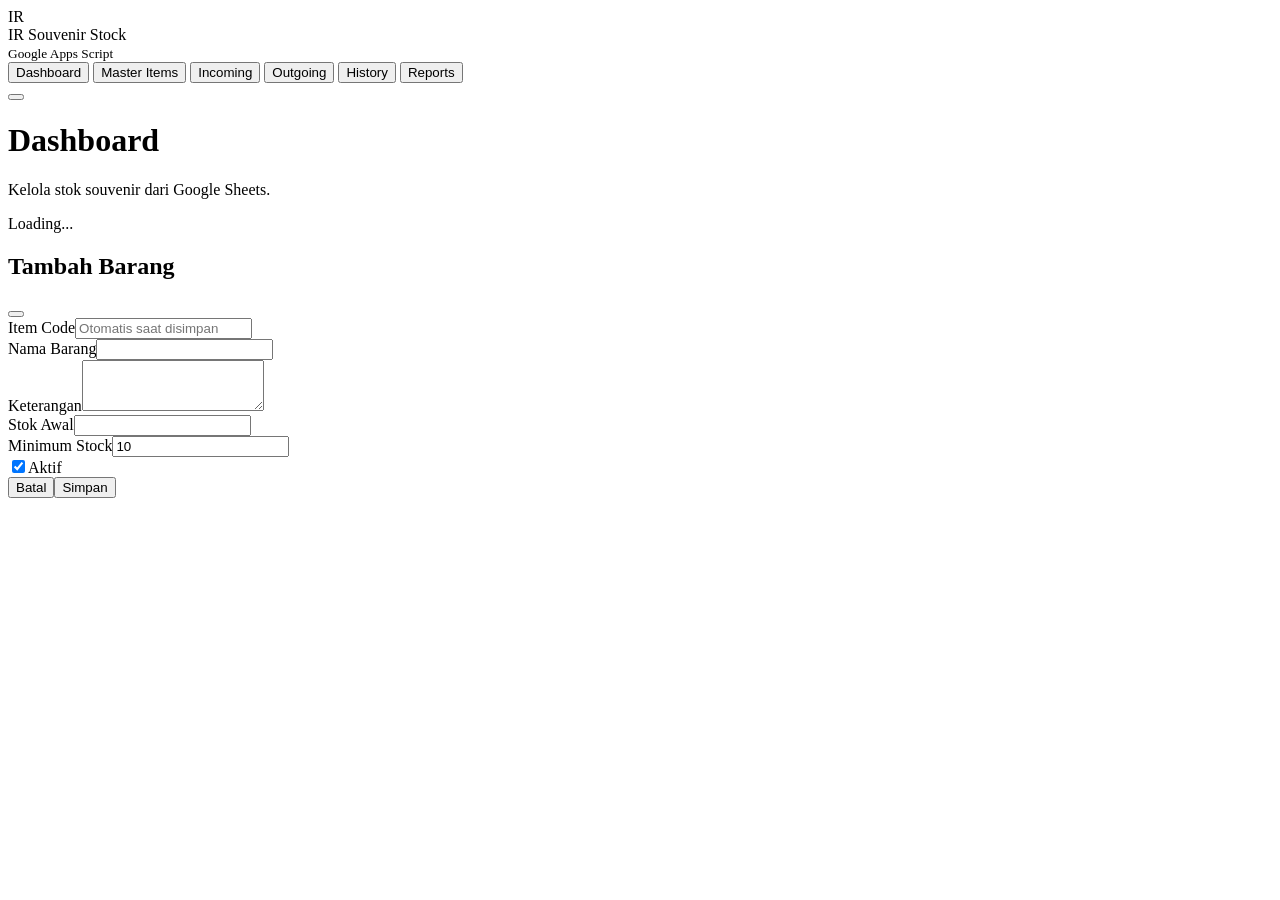
<file: google-appscript-version/src/Index.html>
﻿<!doctype html>
<html lang="id">
<head>
  <base target="_top">
  <meta charset="utf-8">
  <meta name="viewport" content="width=device-width, initial-scale=1">
  <title>IR Souvenir Stock</title>
  <?!= include('Styles'); ?>
</head>
<body>
  <div class="sidebar-backdrop" id="sidebarBackdrop"></div>
  <aside class="sidebar" id="sidebar">
    <div class="sidebar-brand">
      <div class="brand-mark">IR</div>
      <div>
        <div class="fw-bold text-white">IR Souvenir Stock</div>
        <small class="text-white-50">Google Apps Script</small>
      </div>
    </div>
    <nav class="sidebar-nav">
      <button data-view="dashboard" class="active"><i class="bi bi-speedometer2"></i><span>Dashboard</span></button>
      <button data-view="items"><i class="bi bi-box-seam"></i><span>Master Items</span></button>
      <button data-view="incoming"><i class="bi bi-box-arrow-in-down"></i><span>Incoming</span></button>
      <button data-view="outgoing"><i class="bi bi-box-arrow-up"></i><span>Outgoing</span></button>
      <button data-view="history"><i class="bi bi-clock-history"></i><span>History</span></button>
      <button data-view="reports"><i class="bi bi-file-earmark-spreadsheet"></i><span>Reports</span></button>
    </nav>
  </aside>

  <main class="main-content">
    <header class="topbar">
      <button class="btn btn-outline-secondary mobile-menu-btn" id="menuButton" type="button"><i class="bi bi-list"></i></button>
      <div>
        <h1 class="page-title" id="pageTitle">Dashboard</h1>
        <p class="page-subtitle d-none d-md-block">Kelola stok souvenir dari Google Sheets.</p>
      </div>
      <div class="user-chip"><i class="bi bi-person-circle"></i><span id="userEmail">Loading...</span></div>
    </header>

    <section class="content-area">
      <div id="alertBox" class="mb-3"></div>
      <div id="viewRoot"></div>
    </section>
  </main>

  <div class="modal fade" id="itemModal" tabindex="-1">
    <div class="modal-dialog">
      <form class="modal-content" id="itemForm">
        <div class="modal-header"><h2 class="modal-title h5" id="itemModalTitle">Tambah Barang</h2><button type="button" class="btn-close" data-bs-dismiss="modal"></button></div>
        <div class="modal-body">
          <input type="hidden" name="id">
          <div class="mb-3"><label class="form-label">Item Code</label><input class="form-control" name="itemCode" readonly placeholder="Otomatis saat disimpan"></div>
          <div class="mb-3"><label class="form-label">Nama Barang</label><input class="form-control" name="itemName" required></div>
          <div class="mb-3"><label class="form-label">Keterangan</label><textarea class="form-control" name="description" rows="3"></textarea></div>
          <div class="row g-3">
            <div class="col-sm-6"><label class="form-label">Stok Awal</label><input class="form-control" name="initialStock" type="number" min="0" required></div>
            <div class="col-sm-6"><label class="form-label">Minimum Stock</label><input class="form-control" name="minimumStock" type="number" min="0" value="10" required></div>
          </div>
          <div class="form-check form-switch mt-3"><input class="form-check-input" type="checkbox" name="isActive" id="isActive" checked><label class="form-check-label" for="isActive">Aktif</label></div>
        </div>
        <div class="modal-footer"><button type="button" class="btn btn-outline-secondary" data-bs-dismiss="modal">Batal</button><button type="submit" class="btn btn-primary btn-icon"><i class="bi bi-save"></i>Simpan</button></div>
      </form>
    </div>
  </div>

  <?!= include('Scripts'); ?>
</body>
</html>
</file>
